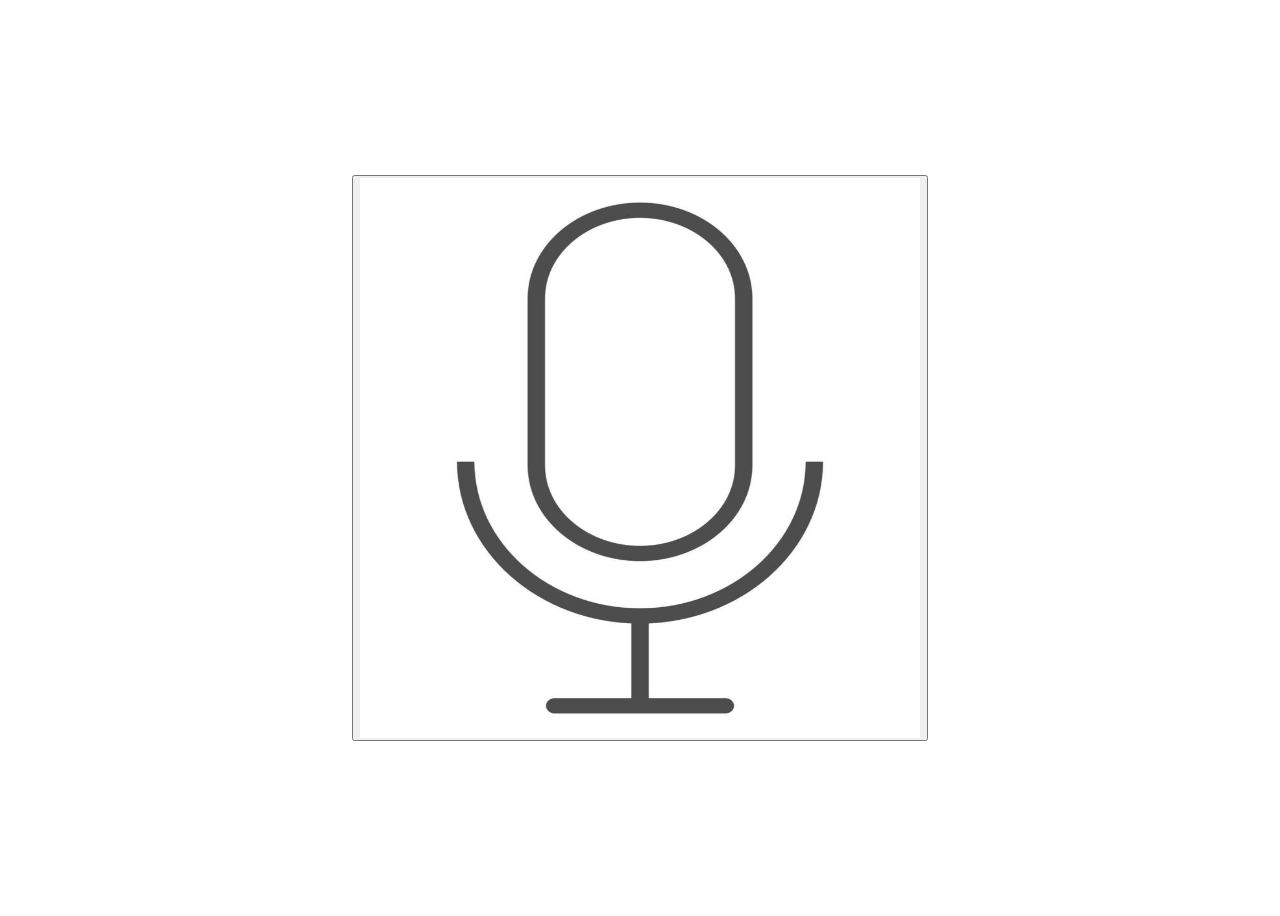
<file: mic_page.html>
<html>
    <header>
        <title>
            CTRL+ALT+DELAYS!!!
        </title>
    </header>
    <body>
        <div class="center-button">
        <button>
            <img src="mic.jpg" alt="Button Image" width="560" height="560">
        </button>
        </div>

    <style>
    .center-button
    {
        display: flex;
        justify-content: center;
        align-items: center;
        height: 100vh; /* Centers vertically */
    }
    </style>
    </body>
</html>
</file>
